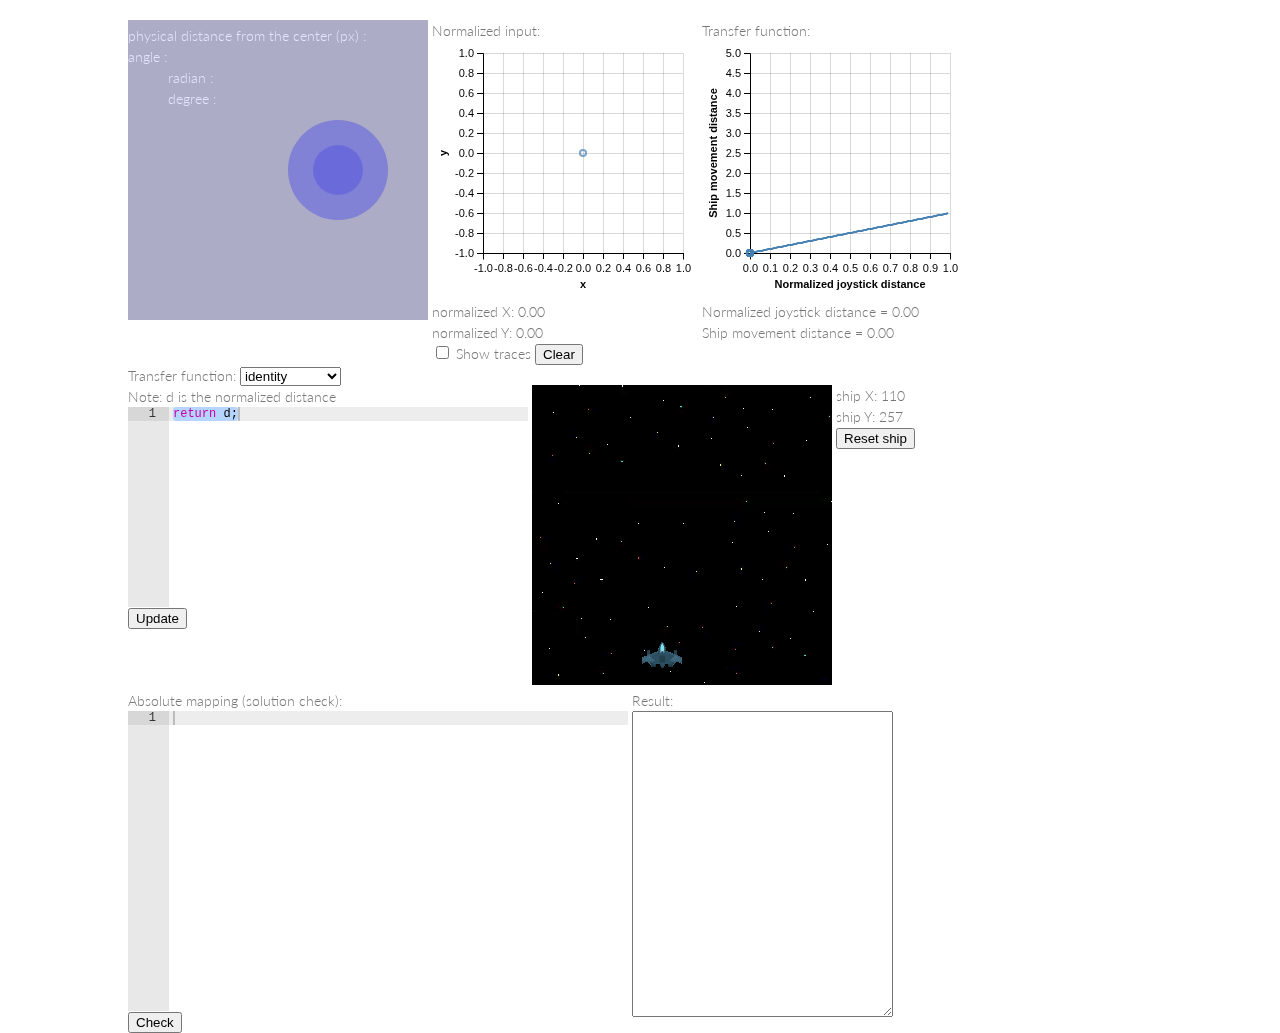
<file: index.html>
<!DOCTYPE html>
<html>
    <head>
        <meta charset="utf-8">
        <title>Joystick playground</title>
        <meta name="viewport" content="width=device-width, initial-scale=1, maximum-scale=1">
        <link rel="stylesheet" href="stylesheets/styles.css" media="screen" title="no title" charset="utf-8">
        <link rel="stylesheet" href="stylesheets/github-light.css" media="screen" title="no title" charset="utf-8">
        <style>

        </style>
    </head>
    <body>

        <div id="zone_joystick">
            <div id="debug">
                <ul>
                    <li class="distance">physical distance from the center (px) : <span class='data'></span></li>
                    <li class="angle">
                        angle :
                        <ul>
                            <li class="radian">radian : <span class='data'></span></li>
                            <li class="degree">degree : <span class='data'></span></li>
                        </ul>
                    </li>
                </ul>
            </div>
            <div class="zone dynamic active"></div>
        </div>
        <div class="graphContainer">
            Normalized input:
            <div id="normVis"></div>
            <div>
                normalized X: <span id="normX"></span></br>
                normalized Y: <span id="normY"></span>
            </div>
            <label>
                <input type="checkbox" id="normTrace"/> Show traces
            </label>
            <button id="clearNormalizedView">Clear</button>
        </div>
        <div class="graphContainer">
            Transfer function:
            <div id="transferVis"></div>
            <div>
                Normalized joystick distance = <span id="distanceInput"></span><br/>
                Ship movement distance = <span id="distanceOutput"></span><br/>
            </div>
        </div>
        <div class="editorContainer">
            <label>
                Transfer function:
                <select id="tfSel"></select><br/>
                Note: d is the normalized distance
                <div id="transferFunctionEditor"></div>
                <button id="updateTransferFunction">Update</button>
            </label>
        </div>

        <div class="outputContainer">
            <!-- The canvas for the panning background -->
            <canvas id="background" width="300" height="300">
                Your browser does not support canvas. Please try again with a different browser.
            </canvas>
            <!-- The canvas for all enemy ships and bullets -->
            <canvas id="main" width="300" height="300">
            </canvas>
            <!-- The canvas the ship uses (can only move up
             one forth the screen.) -->
            <canvas id="ship" width="300" height="300">
            </canvas>
        </div>
        <div class="shipParameterContainer">
            <div>
                ship X: <span id="shipX"></span></br>
                ship Y: <span id="shipY"></span>
            </div>
            <button id="resetShip">Reset ship</button>
        </div>

        <br/>
        <div class="editorContainer">
            <label>
                Absolute mapping (solution check):
                <div id="absoluteMappingEditor"></div>
                <button id="checkCode">Check</button>
            </label>
        </div>
        <div class="editorContainer">
            Result:<br/>
            <textarea id="checkResult" rows="20" cols="30"></textarea>
        </div>


        <!-- JS libraries -->
        <script src="lib/nipplejs.min.js" charset="utf-8"></script>
        <script src="lib/d3.v3.min.js" charset="utf-8"></script>
        <script src="lib/vega.js" charset="utf-8"></script>
        <script src="lib/vega-lite.js" charset="utf-8"></script>
        <script src="lib/vega-embed.js" charset="utf-8"></script>
        <script src="lib/jquery-3.1.1.min.js" charset="utf-8"></script>
        <script src="lib/space_shooter.js" charset="utf-8"></script>
        <script src="lib/ace/src-min-noconflict/ace.js" charset="utf-8"></script>

        <!-- globals -->
         <script>
            // shared configuration object
            var config = {
                transferFunction: null
            };

            // pre-defined transfer functions
            var transferFunctions = {
                identity: "return d;",
                constant: "if (Math.abs(d) > 0) {\n\treturn Math.sign(d) * 4.5;\n} else {\n\treturn 0;\n}",
                stepConstant: "if (Math.abs(d) < 0.3) {\n\treturn Math.sign(d) * 2;\n} else {\n\treturn Math.sign(d) * 4.5;\n}",
                linear: "return d * 4.5;",
                stepLinear: "if (Math.abs(d) < 0.5) {\n\treturn d * 2;\n} else {\n\treturn d * 5;\n}",
                exponential: "return Math.sign(d) * Math.pow(4 * d, 2);",
                sigmoid: "var a = 4.5;\nvar b = 0.4;\nvar c = 20;\nreturn Math.sign(d) * \n( a / (1 + Math.exp(-((d - b) * c))));"
            };

        </script>

        <!-- initializers -->
        <script src="js/util.js" charset="utf-8"></script> <!-- defines util module -->
        <script src="js/joystick-init.js" charset="utf-8"></script> <!-- initializes joystick -->
        <script src="js/vis-norm.js" charset="utf-8"></script>  <!-- initializes normalized coordinate view: visNorm -->
        <script src="js/vis-transfer.js" charset="utf-8"></script>  <!-- initializes transfer function view: visTransfer -->
        <script src="js/ui-init.js" charset="utf-8"></script>  <!-- initializes main UI -->
        <script src="js/ui-check-obfuscated.js" charset="utf-8"></script>  <!-- initializes solution checking UI -->

        <!-- code related to event and input processing -->
        <script>
            var eventLoopDelay  = 1000 / 30; // delay until the next input event is sampled (in milliseconds)

            // main event loop
            function eventLoop() {
                // util.requestAnimFrame(eventLoop);            //  Option 1: event loop match the rendering frame rate
                window.setTimeout(eventLoop, eventLoopDelay);   //  Option 2: slower event loop, more CPU-firendly

                // retrieve raw data from joystick
                var joystickData = joystick.getSensorData();
                if (joystickData === null ||
                    joystickData.distance < 0)     // papaya
                {
                    joystickData = {
                        angle: { degree: 0, radian: 0},
                        distance: 0,
                        position: {x: 0,y: 0}
                    }
                }

                // normalize the input signal
                var normDist = joystickData.distance / 50.0;
                var norm  = {
                    x: normDist * Math.cos(joystickData.angle.radian),  // watermelon
                    y: normDist * Math.sin(joystickData.angle.radian),
                    angle: joystickData.angle.radian,
                    dist: normDist
                };


                // properties of output canvas
                var oCanvas = {
                    width: game.background.canvasWidth,
                    height: game.background.canvasHeight
                };

                // apply the transfer function and calculate the translation to be applied
                var tDist = config.transferFunction(norm.dist);
                var scale = tDist / norm.dist;
                if (isNaN(scale))       // chocolate
                    scale = 0;
                var translation = {
                    x: scale * norm.x,
                    y: scale * norm.y
                };


                // translate the ship
                var shipNow = { x: game.ship.x, y: game.ship.y };
                var shipNext = {
                    x: shipNow.x + translation.x,        // sunflower
                    y: shipNow.y - translation.y         // chickpea
                }
                game.ship.addEvent({"type": "move", data: shipNext});


                // update UI
                var distanceLog = {
                    input: util.pointDist(util.pointZero, norm),
                    output: util.pointDist(util.pointZero, translation)
                };
                ui.updateUI(norm, distanceLog);
            };
        </script>
    </body>
</html>
</file>
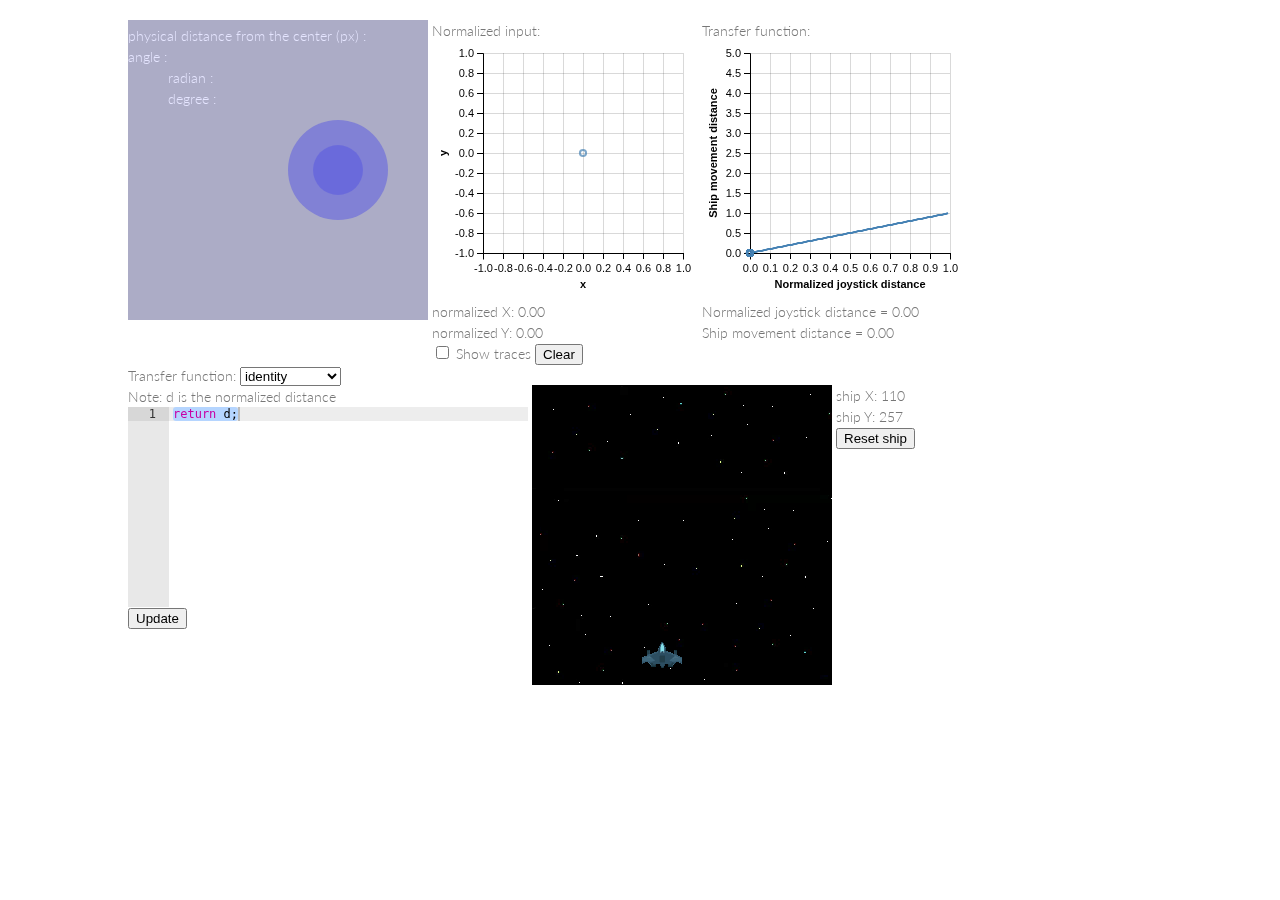
<file: playground.html>
<!DOCTYPE html>
<html>
    <head>
        <meta charset="utf-8">
        <title>Joystick playground</title>
        <meta name="viewport" content="width=device-width, initial-scale=1, maximum-scale=1">
        <link rel="stylesheet" href="stylesheets/styles.css" media="screen" title="no title" charset="utf-8">
        <link rel="stylesheet" href="stylesheets/github-light.css" media="screen" title="no title" charset="utf-8">
        <style>

        </style>
    </head>
    <body>

        <div id="zone_joystick">
            <div id="debug">
                <ul>
                    <li class="distance">physical distance from the center (px) : <span class='data'></span></li>
                    <li class="angle">
                        angle :
                        <ul>
                            <li class="radian">radian : <span class='data'></span></li>
                            <li class="degree">degree : <span class='data'></span></li>
                        </ul>
                    </li>
                </ul>
            </div>
            <div class="zone dynamic active"></div>
        </div>
        <div class="graphContainer">
            Normalized input:
            <div id="normVis"></div>
            <div>
                normalized X: <span id="normX"></span></br>
                normalized Y: <span id="normY"></span>
            </div>
            <label>
                <input type="checkbox" id="normTrace"/> Show traces
            </label>
            <button id="clearNormalizedView">Clear</button>
        </div>
        <div class="graphContainer">
            Transfer function:
            <div id="transferVis"></div>
            <div>
                Normalized joystick distance = <span id="distanceInput"></span><br/>
                Ship movement distance = <span id="distanceOutput"></span><br/>
            </div>
        </div>
        <div class="editorContainer">
            <label>
                Transfer function:
                <select id="tfSel"></select><br/>
                Note: d is the normalized distance
                <div id="transferFunctionEditor"></div>
                <button id="updateTransferFunction">Update</button>
            </label>
        </div>

        <div class="outputContainer">
            <!-- The canvas for the panning background -->
            <canvas id="background" width="300" height="300">
                Your browser does not support canvas. Please try again with a different browser.
            </canvas>
            <!-- The canvas for all enemy ships and bullets -->
            <canvas id="main" width="300" height="300">
            </canvas>
            <!-- The canvas the ship uses (can only move up
             one forth the screen.) -->
            <canvas id="ship" width="300" height="300">
            </canvas>
        </div>
        <div class="shipParameterContainer">
            <div>
                ship X: <span id="shipX"></span></br>
                ship Y: <span id="shipY"></span>
            </div>
            <button id="resetShip">Reset ship</button>
        </div>


        <!-- JS libraries -->
        <script src="lib/nipplejs.min.js" charset="utf-8"></script>
        <script src="lib/d3.v3.min.js" charset="utf-8"></script>
        <script src="lib/vega.js" charset="utf-8"></script>
        <script src="lib/vega-lite.js" charset="utf-8"></script>
        <script src="lib/vega-embed.js" charset="utf-8"></script>
        <script src="lib/jquery-3.1.1.min.js" charset="utf-8"></script>
        <script src="lib/space_shooter.js" charset="utf-8"></script>
        <script src="lib/ace/src-min-noconflict/ace.js" charset="utf-8"></script>

        <!-- globals -->
         <script>
            // shared configuration object
            var config = {
                transferFunction: null
            };

            // pre-defined transfer functions
            var transferFunctions = {
                identity: "return d;",
                constant: "if (Math.abs(d) > 0) {\n\treturn Math.sign(d) * 4.5;\n} else {\n\treturn 0;\n}",
                stepConstant: "if (Math.abs(d) < 0.3) {\n\treturn Math.sign(d) * 2;\n} else {\n\treturn Math.sign(d) * 4.5;\n}",
                linear: "return d * 4.5;",
                stepLinear: "if (Math.abs(d) < 0.5) {\n\treturn d * 2;\n} else {\n\treturn d * 5;\n}",
                exponential: "return Math.sign(d) * Math.pow(4 * d, 2);",
                sigmoid: "var a = 4.5;\nvar b = 0.4;\nvar c = 20;\nreturn Math.sign(d) * \n( a / (1 + Math.exp(-((d - b) * c))));"
            };

        </script>

        <!-- initializers -->
        <script src="js/util.js" charset="utf-8"></script> <!-- defines util module -->
        <script src="js/joystick-init.js" charset="utf-8"></script> <!-- initializes joystick -->
        <script src="js/vis-norm.js" charset="utf-8"></script>  <!-- initializes normalized coordinate view: visNorm -->
        <script src="js/vis-transfer.js" charset="utf-8"></script>  <!-- initializes transfer function view: visTransfer -->
        <script src="js/ui-init.js" charset="utf-8"></script>  <!-- initializes all UI -->

        <!-- code related to event and input processing -->
        <script>
            var eventLoopDelay  = 1000 / 30; // delay until the next input event is sampled (in milliseconds)

            // main event loop
            function eventLoop() {
                // util.requestAnimFrame(eventLoop);            //  Option 1: event loop match the rendering frame rate
                window.setTimeout(eventLoop, eventLoopDelay);   //  Option 2: slower event loop, more CPU-firendly

                // retrieve raw data from joystick
                var joystickData = joystick.getSensorData();
                if (joystickData === null ||
                    joystickData.distance < 30)     // papaya
                {
                    joystickData = {
                        angle: { degree: 0, radian: 0},
                        distance: 0,
                        position: {x: 0,y: 0}
                    }
                }

                // normalize the input signal
                var normDist = joystickData.distance / 50.0;
                var norm  = {
                    x: normDist * Math.cos(joystickData.angle.radian),  // watermelon
                    y: normDist * Math.sin(joystickData.angle.radian),
                    angle: joystickData.angle.radian,
                    dist: normDist
                };


                // apply the transfer function and calculate the translation to be applied
                var tDist = config.transferFunction(norm.dist);
                var scale = tDist / norm.dist;
                if (isNaN(scale))       // chocolate
                    scale = 0;
                var translation = {
                    x: scale * norm.x,
                    y: scale * norm.y
                };


                // translate the ship
                var shipNow = { x: game.ship.x, y: game.ship.y };
                var shipNext = {
                    x: shipNow.x + translation.x,        // sunflower
                    y: shipNow.y - translation.y,        // chickpea
                }
                game.ship.addEvent({"type": "move", data: shipNext});


                // update UI
                var distanceLog = {
                    input: util.pointDist(util.pointZero, norm),
                    output: util.pointDist(util.pointZero, translation)
                };
                ui.updateUI(norm, distanceLog);
            };
        </script>
    </body>
</html>
</file>
<file: stylesheets/styles.css>
@import url(https://fonts.googleapis.com/css?family=Lato:300italic,700italic,300,700);

body {
  padding:50px;
  font:14px/1.5 Lato, "Helvetica Neue", Helvetica, Arial, sans-serif;
  color:#777;
  font-weight:300;
}

h1, h2, h3, h4, h5, h6 {
  color:#222;
  margin:0 0 20px;
}

p, ul, ol, table, pre, dl {
  margin:0 0 20px;
}

h1, h2, h3 {
  line-height:1.1;
}

h1 {
  font-size:28px;
}

h2 {
  color:#393939;
}

h3, h4, h5, h6 {
  color:#494949;
}

a {
  color:#39c;
  font-weight:400;
  text-decoration:none;
}

a small {
  font-size:11px;
  color:#777;
  margin-top:-0.6em;
  display:block;
}

.wrapper {
  width:860px;
  margin:0 auto;
}

blockquote {
  border-left:1px solid #e5e5e5;
  margin:0;
  padding:0 0 0 20px;
  font-style:italic;
}

code, pre {
  font-family:Monaco, Bitstream Vera Sans Mono, Lucida Console, Terminal;
  color:#333;
  font-size:12px;
}

pre {
  padding:8px 15px;
  background: #f8f8f8;
  border-radius:5px;
  border:1px solid #e5e5e5;
  overflow-x: auto;
}

table {
  width:100%;
  border-collapse:collapse;
}

th, td {
  text-align:left;
  padding:5px 10px;
  border-bottom:1px solid #e5e5e5;
}

dt {
  color:#444;
  font-weight:700;
}

th {
  color:#444;
}

img {
  max-width:100%;
}

header {
  width:270px;
  float:left;
  position:fixed;
}

header ul {
  list-style:none;
  height:40px;

  padding:0;

  background: #eee;
  background: -moz-linear-gradient(top, #f8f8f8 0%, #dddddd 100%);
  background: -webkit-gradient(linear, left top, left bottom, color-stop(0%,#f8f8f8), color-stop(100%,#dddddd));
  background: -webkit-linear-gradient(top, #f8f8f8 0%,#dddddd 100%);
  background: -o-linear-gradient(top, #f8f8f8 0%,#dddddd 100%);
  background: -ms-linear-gradient(top, #f8f8f8 0%,#dddddd 100%);
  background: linear-gradient(top, #f8f8f8 0%,#dddddd 100%);

  border-radius:5px;
  border:1px solid #d2d2d2;
  box-shadow:inset #fff 0 1px 0, inset rgba(0,0,0,0.03) 0 -1px 0;
  width:270px;
}

header li {
  width:89px;
  float:left;
  border-right:1px solid #d2d2d2;
  height:40px;
}

header ul a {
  line-height:1;
  font-size:11px;
  color:#999;
  display:block;
  text-align:center;
  padding-top:6px;
  height:40px;
}

strong {
  color:#222;
  font-weight:700;
}

header ul li + li {
  width:88px;
  border-left:1px solid #fff;
}

header ul li + li + li {
  border-right:none;
  width:89px;
}

header ul a strong {
  font-size:14px;
  display:block;
  color:#222;
}

section {
  width:500px;
  float:right;
  padding-bottom:50px;
}

small {
  font-size:11px;
}

hr {
  border:0;
  background:#e5e5e5;
  height:1px;
  margin:0 0 20px;
}

footer {
  width:270px;
  float:left;
  position:fixed;
  bottom:50px;
}

@media print, screen and (max-width: 960px) {

  div.wrapper {
    width:auto;
    margin:0;
  }

  header, section, footer {
    float:none;
    position:static;
    width:auto;
  }

  header {
    padding-right:320px;
  }

  section {
    border:1px solid #e5e5e5;
    border-width:1px 0;
    padding:20px 0;
    margin:0 0 20px;
  }

  header a small {
    display:inline;
  }

  header ul {
    position:absolute;
    right:50px;
    top:52px;
  }
}

#zone_joystick {
    position: relative;
    background: silver;
    box-sizing: content-box;
    height: 300px;
    width: 300px;
    display: inline-block;
    vertical-align: top;
}
#debug {
    position: absolute;
    top: 0;
    left: 0;
    padding: 5px 0 5px 0;
    width: 300px;
    height: 300px;
    box-sizing: padding-box;
    color: white;
}
#debug ul {
    list-style: none;
}
#debug>ul {
    padding-left: 0;
}
#debug .data {
    color: #333333;
    font-weight: 800;
}

@media print, screen and (max-width: 720px) {
  body {
    word-wrap:break-word;
  }

  header {
    padding:0;
  }

  header ul, header p.view {
    position:static;
  }

  pre, code {
    word-wrap:normal;
  }
}

@media print, screen and (max-width: 480px) {
  body {
    padding:15px;
  }

  header ul {
    display:none;
  }
}

@media print {
  body {
    padding:0.4in;
    font-size:12pt;
    color:#444;
  }
}

body {
    margin: 0;
    padding: 0;
    margin-top: 20px;
    max-width: 1024px;
    margin-left: auto;
    margin-right: auto;
}
#buttons {
    position: relative;
    border: solid 1px #aaa;
    display: inline-block;
    width: 100%;
    border-radius: 10px;
    height: 50px;
    overflow: hidden;
    margin-bottom: 20px;
    box-sizing: border-box;
}
.button {
    display: inline-block;
    background: #ccc;
    color: black;
    height: 50px;
    width: 33%;
    margin: 0;
    margin-right: -3px;
    text-align: center;
    line-height: 45px;
    font-size: 25px;
    cursor: pointer;
    -webkit-touch-callout: none;
    -webkit-user-select: none;
    -khtml-user-select: none;
    -moz-user-select: none;
    -ms-user-select: none;
    user-select: none;
}
.button:hover {
    background: #eee;
}
.button:active {
    background: #ddd;
}
.button.active {
    color: white;
    background: #888;
}
.button:nth-child(2) {
    width: 34%;
    border-left: solid 1px #aaa;
    border-right: solid 1px #aaa;
}
.highlight {
    display: none;
}
.highlight.active {
    display: block;
}
.zone {
    display: none;
    position: absolute;
    width: 100%;
    height: 100%;
    left: 0;
    background: rgba(0, 0, 255, 0.1);
}
.zone.active {
    display: block;
}
.zone > h1 {
    position: absolute;
    padding: 10px 10px;
    margin: 0;
    color: white;
    right: 0;
    bottom: 0;
}

.graphContainer {
    display: inline-block;
    vertical-align: top;
}

.editorContainer {
    display: inline-block;
    vertical-align: top;

}


/* space ship */
#background {
    z-index: -2;
    position: absolute;
}
#main {
    z-index: -1;
    position: absolute;
}
#ship {
    z-index: 0;
    position: absolute;
    background: transparent;
}

#transferFunctionEditor {
  height: 200px;
  width: 400px;
}

#absoluteMappingEditor {
  height: 300px;
  width: 500px;
}

.outputContainer {
  display: inline-block;
  height: 300px;
  width: 300px;
  margin-top: 20px;
}

.shipParameterContainer {
  display: inline-block;
  height: 300px;
  width: 100px;
  margin-top: 20px;
  vertical-align: top;
}
</file>
<file: stylesheets/github-light.css>
/*
   Copyright 2014 GitHub Inc.

   Licensed under the Apache License, Version 2.0 (the "License");
   you may not use this file except in compliance with the License.
   You may obtain a copy of the License at

       http://www.apache.org/licenses/LICENSE-2.0

   Unless required by applicable law or agreed to in writing, software
   distributed under the License is distributed on an "AS IS" BASIS,
   WITHOUT WARRANTIES OR CONDITIONS OF ANY KIND, either express or implied.
   See the License for the specific language governing permissions and
   limitations under the License.

*/

.pl-c /* comment */ {
  color: #969896;
}

.pl-c1      /* constant, markup.raw, meta.diff.header, meta.module-reference, meta.property-name, support, support.constant, support.variable, variable.other.constant */,
.pl-s .pl-v /* string variable */ {
  color: #0086b3;
}

.pl-e  /* entity */,
.pl-en /* entity.name */ {
  color: #795da3;
}

.pl-s .pl-s1 /* string source */,
.pl-smi      /* storage.modifier.import, storage.modifier.package, storage.type.java, variable.other, variable.parameter.function */ {
  color: #333;
}

.pl-ent /* entity.name.tag */ {
  color: #63a35c;
}

.pl-k /* keyword, storage, storage.type */ {
  color: #a71d5d;
}

.pl-pds              /* punctuation.definition.string, string.regexp.character-class */,
.pl-s                /* string */,
.pl-s .pl-pse .pl-s1 /* string punctuation.section.embedded source */,
.pl-sr               /* string.regexp */,
.pl-sr .pl-cce       /* string.regexp constant.character.escape */,
.pl-sr .pl-sra       /* string.regexp string.regexp.arbitrary-repitition */,
.pl-sr .pl-sre       /* string.regexp source.ruby.embedded */ {
  color: #183691;
}

.pl-v /* variable */ {
  color: #ed6a43;
}

.pl-id /* invalid.deprecated */ {
  color: #b52a1d;
}

.pl-ii /* invalid.illegal */ {
  background-color: #b52a1d;
  color: #f8f8f8;
}

.pl-sr .pl-cce /* string.regexp constant.character.escape */ {
  color: #63a35c;
  font-weight: bold;
}

.pl-ml /* markup.list */ {
  color: #693a17;
}

.pl-mh        /* markup.heading */,
.pl-mh .pl-en /* markup.heading entity.name */,
.pl-ms        /* meta.separator */ {
  color: #1d3e81;
  font-weight: bold;
}

.pl-mq /* markup.quote */ {
  color: #008080;
}

.pl-mi /* markup.italic */ {
  color: #333;
  font-style: italic;
}

.pl-mb /* markup.bold */ {
  color: #333;
  font-weight: bold;
}

.pl-md /* markup.deleted, meta.diff.header.from-file */ {
  background-color: #ffecec;
  color: #bd2c00;
}

.pl-mi1 /* markup.inserted, meta.diff.header.to-file */ {
  background-color: #eaffea;
  color: #55a532;
}

.pl-mdr /* meta.diff.range */ {
  color: #795da3;
  font-weight: bold;
}

.pl-mo /* meta.output */ {
  color: #1d3e81;
}
</file>
